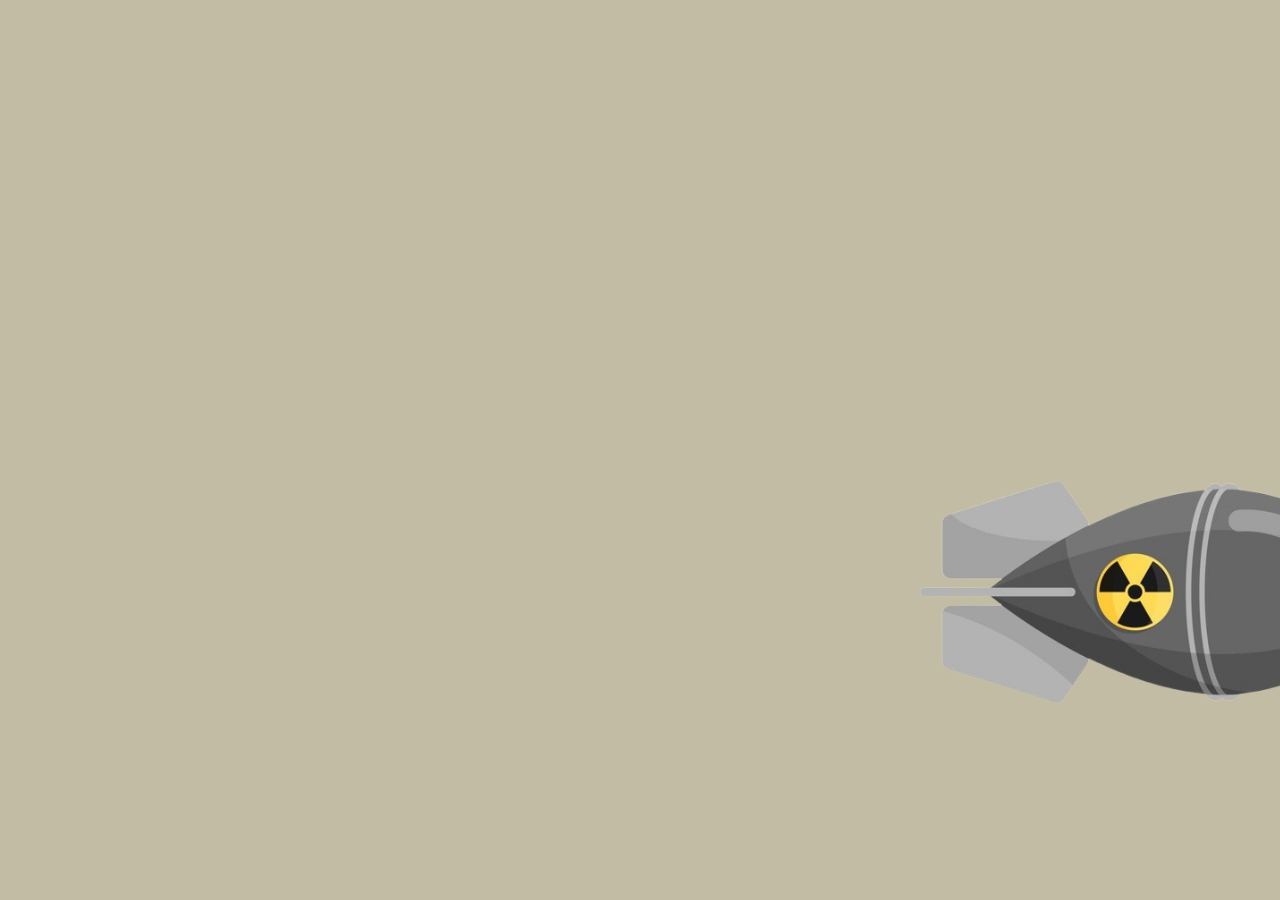
<file: index.html>
<!DOCTYPE html>
<html lang="en">
  <head>
    <title>Title</title>
    <!-- Required meta tags -->
    <meta charset="utf-8" />
    <meta
      name="viewport"
      content="width=device-width, initial-scale=1, shrink-to-fit=no"
    />

    <!-- Bootstrap CSS v5.2.1 -->
    <link
      href="https://cdn.jsdelivr.net/npm/bootstrap@5.3.2/dist/css/bootstrap.min.css"
      rel="stylesheet"
      integrity="sha384-T3c6CoIi6uLrA9TneNEoa7RxnatzjcDSCmG1MXxSR1GAsXEV/Dwwykc2MPK8M2HN"
      crossorigin="anonymous"
    />
    <link rel="stylesheet" href="landing.css" />
  </head>

  <body>
    <header>
      <!-- place navbar here -->
    </header>
    <main>
      <img id="fly" src="nuke.png" alt="Flying Image" />
      <div id="landing-wrapper">
        <img id="landing-logo" src="unabomber-137737.png" alt="Logo" />
      </div>
    </main>
    <footer>
      <!-- place footer here -->
    </footer>
    <!-- Bootstrap JavaScript Libraries -->
    <script
      src="https://cdn.jsdelivr.net/npm/@popperjs/core@2.11.8/dist/umd/popper.min.js"
      integrity="sha384-I7E8VVD/ismYTF4hNIPjVp/Zjvgyol6VFvRkX/vR+Vc4jQkC+hVqc2pM8ODewa9r"
      crossorigin="anonymous"
    ></script>
    <script src="landing.js"></script>
    <script>
      setTimeout(() => window.location.replace("home.html"), 4500);
    </script>
    <script
      <script
      src="https://cdn.jsdelivr.net/npm/bootstrap@5.3.2/dist/js/bootstrap.min.js"
      integrity="sha384-BBtl+eGJRgqQAUMxJ7pMwbEyER4l1g+O15P+16Ep7Q9Q+zqX6gSbd85u4mG4QzX+"
      crossorigin="anonymous"
    ></script>
  </body>
</html
</file>
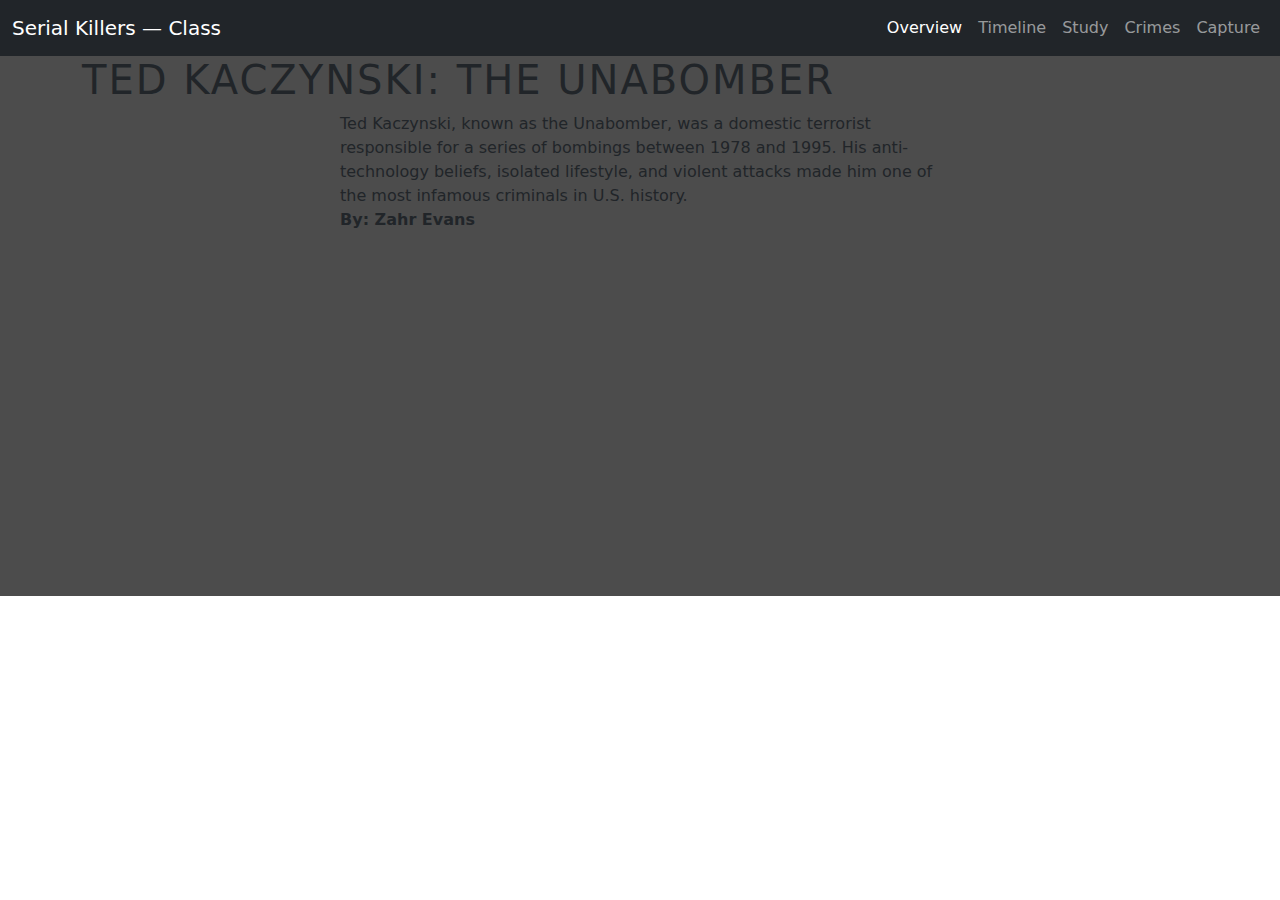
<file: home.html>
<!DOCTYPE html>
<html lang="en">
  <head>
    <title>Serial Killers — Overview</title>
    <meta charset="utf-8" />
    <meta name="viewport" content="width=device-width, initial-scale=1" />

    <!-- Bootstrap -->
    <link
      href="https://cdn.jsdelivr.net/npm/bootstrap@5.3.2/dist/css/bootstrap.min.css"
      rel="stylesheet"
    />

    <!-- Custom CSS -->
    <link rel="stylesheet" href="style.css" />
  </head>

  <body>
    <!-- FIXED NAVBAR -->
    <nav class="navbar navbar-expand-lg navbar-dark bg-dark custom-navbar">
      <div class="container-fluid">
        <a class="navbar-brand" href="index.html">Serial Killers — Class</a>

        <button
          class="navbar-toggler"
          type="button"
          data-bs-toggle="collapse"
          data-bs-target="#mainNavbar"
          aria-controls="mainNavbar"
          aria-expanded="false"
          aria-label="Toggle navigation"
        >
          <span class="navbar-toggler-icon"></span>
        </button>

        <div class="collapse navbar-collapse" id="mainNavbar">
          <ul class="navbar-nav ms-auto mb-2 mb-lg-0">
            <li class="nav-item">
              <a class="nav-link active" href="home.html">Overview</a>
            </li>
            <li class="nav-item">
              <a class="nav-link" href="timeline.html">Timeline</a>
            </li>

            <li class="nav-item">
              <a class="nav-link" href="study.html">Study</a>
            </li>
            <li class="nav-item">
              <a class="nav-link" href="crimes.html">Crimes</a>
            </li>
            <li class="nav-item">
              <a class="nav-link" href="capture.html">Capture</a>
            </li>
          </ul>
        </div>
      </div>
    </nav>

    <!-- HERO -->
    <section class="hero-section">
      <div class="overlay"></div>
      <div class="container">
        <h1>Ted Kaczynski: The Unabomber</h1>
        <p>
          Ted Kaczynski, known as the Unabomber, was a domestic terrorist
          responsible for a series of bombings between 1978 and 1995. His
          anti-technology beliefs, isolated lifestyle, and violent attacks made
          him one of the most infamous criminals in U.S. history.
        </p>
        <p><strong>By: Zahr Evans</strong></p>
      </div>
    </section>

    <!-- Bootstrap JS -->
    <script src="https://cdn.jsdelivr.net/npm/bootstrap@5.3.2/dist/js/bootstrap.bundle.min.js"></script>
  </body>
</html>
</file>
<file: landing.css>
body {
  margin: 0;
  height: 100vh;
  background: rgb(194, 188, 164);
  overflow: hidden;
  display: flex;
  justify-content: center;
  align-items: center;
}

/* Flying image */
#fly {
  position: absolute;
  width: 500px; /* bigger image */
  height: auto;
  top: 50%;
  left: -220px; /* start further offscreen since it's bigger */
  transform: translateY(-50%);
}

/* Landing wrapper for logo */
#landing-wrapper {
  display: none; /* hidden until plane is gone */
  flex-direction: column;
  justify-content: center;
  align-items: center;
  text-align: center;
  width: 100%;
  min-height: 100vh;
  position: relative;
  z-index: 10;
}

/* Logo pop-in */
#landing-logo {
  width: clamp(300px, 60vw, 700px); /* Much bigger min and max size */
  height: auto;
  animation: popIn 0.9s ease-out;
  width: 150%;
}

@keyframes popIn {
  0% {
    transform: scale(0.6);
    opacity: 0;
  }
  100% {
    transform: scale(1);
    opacity: 1;
  }
}
</file>
<file: style.css>
/* HERO SECTION STYLING */
.hero-section {
  min-height: 60vh;
  background: url("https://upload.wikimedia.org/wikipedia/commons/7/7a/Ted_Kaczynski.jpg")
    center/cover no-repeat;
  position: relative;
}

.hero-section .overlay {
  position: absolute;
  top: 0;
  left: 0;
  width: 100%;
  height: 100%;
  background: rgba(0, 0, 0, 0.7); /* dark overlay */
}

.hero-section .container {
  position: relative;
  z-index: 2;
}

.hero-section h1 {
  letter-spacing: 2px;
  text-transform: uppercase;
}

.hero-section p {
  max-width: 600px;
  margin: 0 auto;
}
</file>
